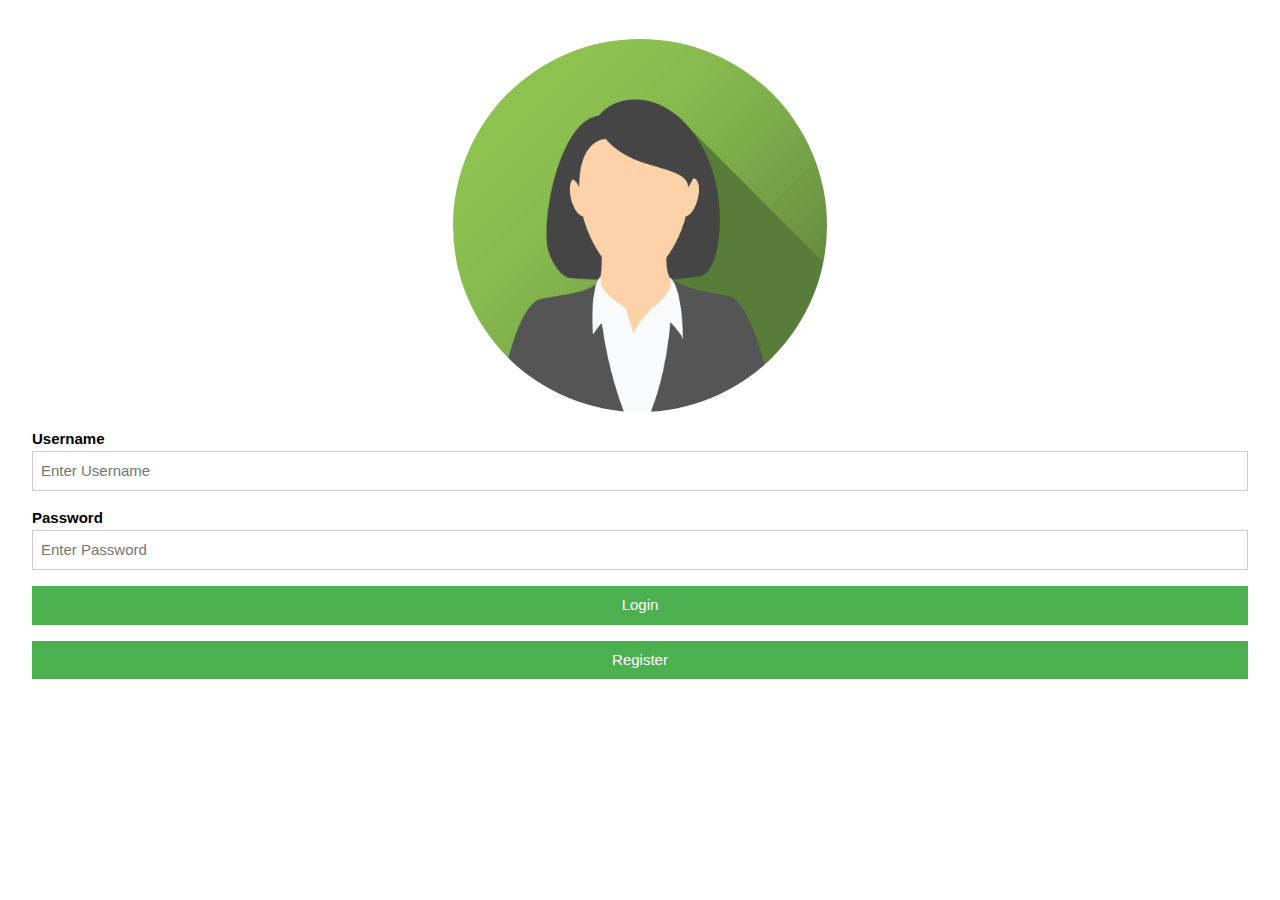
<file: proyecto_final/app/index.html>
<!DOCTYPE html>
  <title>COLEGIO SAN CARLOS</title><html>
  <meta charset="utf-8">
  <meta name="viewport" content="width=device-width, initial-scale=1">
  <link rel="stylesheet" href="https://www.w3schools.com/w3css/4/w3.css">
  <link rel="stylesheet" href="style.css">

<body id="application">
	<div id="normal">
		<div id="sidebar"></div>
		<div id="navbar"></div>
		<div id="body"></div>
	</div>

	<div id="login"></div>
</body>

<script type="module" src="main.js"></script>


</html>
</file>
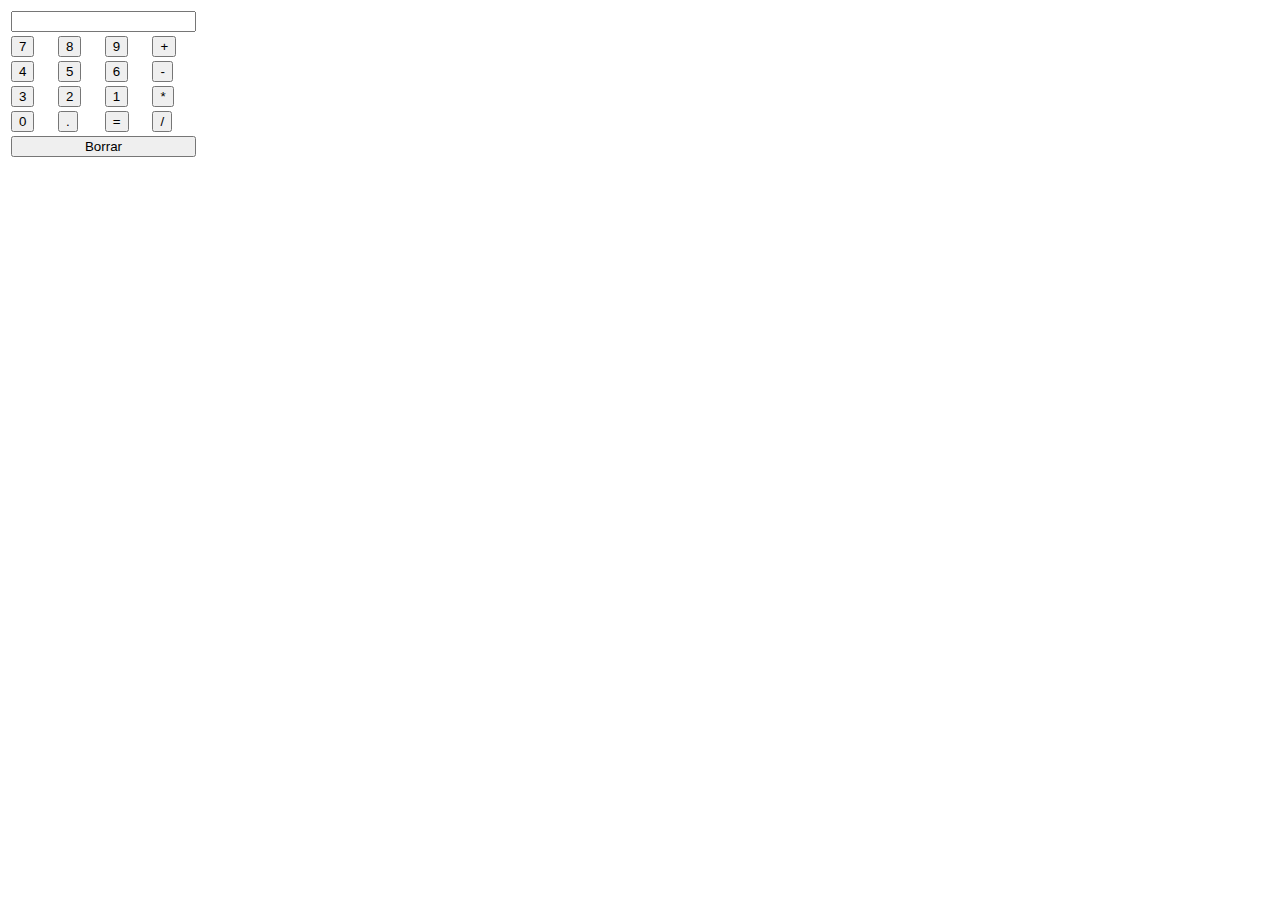
<file: tema-2/calculadora.html>
<!DOCTYPE html>
<html>
	<head>
		<meta charset="utf-8">
		<title>
			Plantilla base HTML mínima
		</title>
	</head>

	<body>
		<table>
		  <tr>
		 	<td colspan="4">
		  		<input type="text"></input>
		  	</td>	
		  </tr>	

		  <tr>
		    <td>
		    	<button>
		    		7
		    	</button>
		    </td>

		    <td>
		    	<button>
		    		8
		    	</button>
		    </td>

		    <td>
		    	<button>
		    		9
		    	</button>
		    </td>

		    <td>
		    	<button>
		    		+
		    	</button>
		    </td>
		  </tr>

		  <tr>
		    <td>
		    	<button>
		    		4
		    	</button>
		    </td>

		    <td>
		    	<button>
		    		5
		    	</button>
		    </td>

		    <td>
		    	<button>
		    		6
		    	</button>
		    </td>

		    <td>
		    	<button>
		    		-
		    	</button>
		    </td>
		  </tr>

		  <tr>
		    <td>
		    	<button>
		    		3
		    	</button>
		    </td>

		    <td>
		    	<button>
		    		2
		    	</button>
		    </td>

		    <td>
		    	<button>
		    		1
		    	</button>
		    </td>

		    <td>
		    	<button>
		    		*
		    	</button>
		    </td>
		  </tr>

		  <tr>
		    <td>
		    	<button>
		    		0
		    	</button>
		    </td>

		    <td>
		    	<button>
		    		.
		    	</button>
		    </td>

		    <td>
		    	<button>
		    		=
		    	</button>
		    </td>

		    <td>
		    	<button>
		    		/
		    	</button>
		    </td>
		  </tr>

		  <tr>
		  	<td colspan="4">
		  		<button style="width: 100%">
		  			Borrar
		  		</button>
		  	</td>
		  </tr>

		</table>

	</body>

</html>
</file>
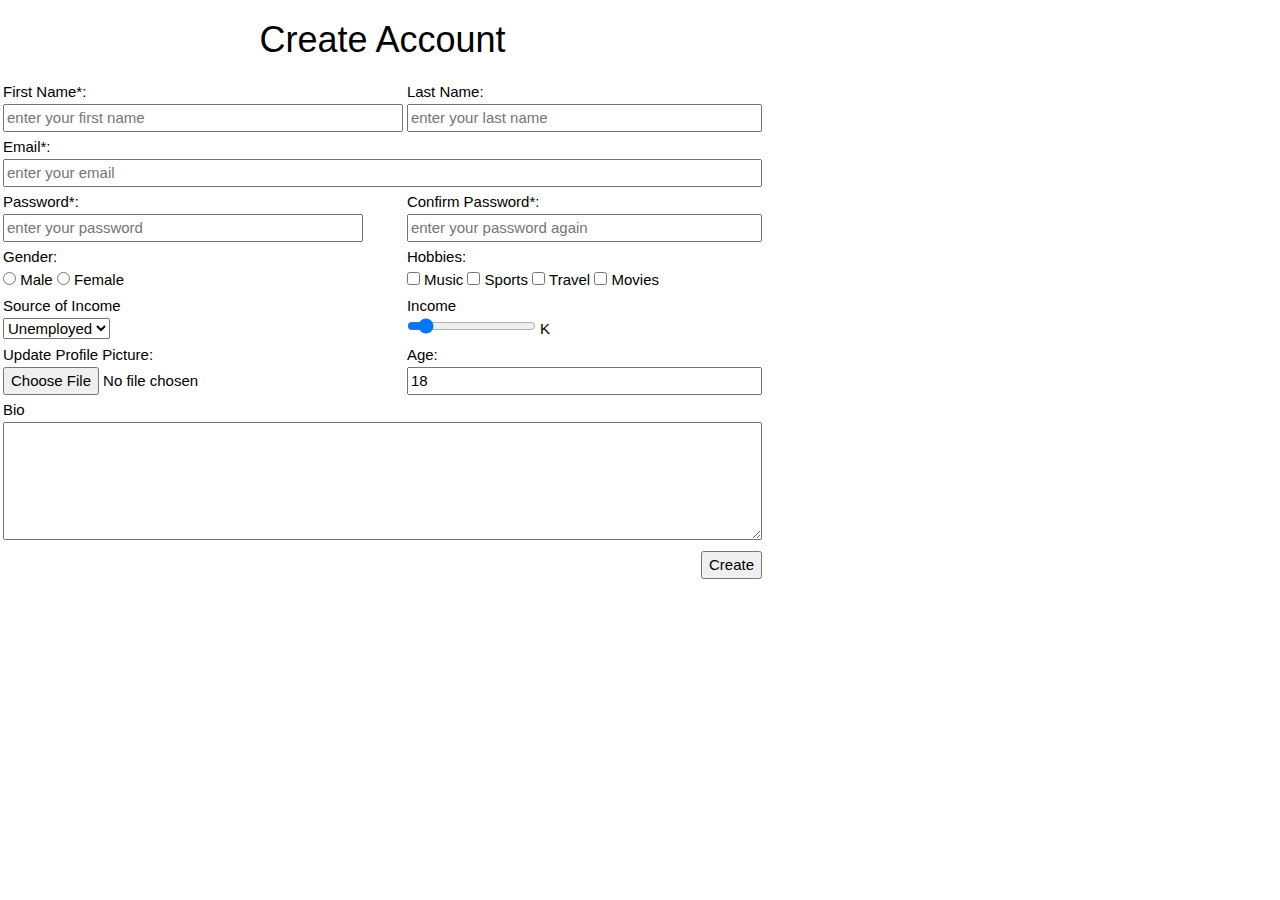
<file: tema-3/form_post.html>
<!DOCTYPE html>
<html>
	<head>
		<meta charset="utf-8">
		<title>Formulario POST</title>
		<link rel="stylesheet" href="https://www.w3schools.com/w3css/4/w3.css">
	</head>

	<body>

		<form action="form_post_server.php" method="POST" enctype="multipart/form-data">
			<table style="width: 20%">
				<tr>
					<td colspan="2">
						<h1 style="text-align:center">Create Account</h1>
					</td>
				</tr>


				<tr>
					<td>
						<label>First Name*:</label> <br>
						<input type="text" name="name" style="width: 100%" placeholder="enter your first name" required></input>
						<br>
					</td>

					<td>	
						<label>Last Name:</label><br>
						<input type="text" name="surname" style="width: 100%" placeholder="enter your last name"></input>
						<br>
					</td>
				</tr>

				<tr>
					<td colspan="2">
						<label>Email*:</label> <br>
						<input type="email" name="email" style="width: 100%" placeholder="enter your email" required></input>
						<br>
					</td>
				</tr>

				<tr>
					<td>
						<label>Password*:</label> <br>
						<input type="password" name="password" style="width: 90%" placeholder="enter your password" required></input>
					</td>
					<td>
						<label>Confirm Password*:</label> <br>
						<input type="password" name="password2" style="width: 100%" placeholder="enter your password again" required></input>
					</td>
				</tr>

				<tr>
					<td>
						<label>Gender:</label>
						<br>
						<input type="radio" id="male" name="gender" value="0">
						<label for="male">Male</label>
						<input type="radio" id="female" name="gender" value="1">
						<label for="female">Female</label>
						<br>
					</td>	

					<td>
						<label>Hobbies:</label>
						<br>
						<input type="checkbox" id="hobbie1" name="hobbie1" value="music">
						<label for="hobbie1">Music</label>
						<input type="checkbox" id="hobbie2" name="hobbie2" value="sports">
						<label for="hobbie2">Sports</label>
						<input type="checkbox" id="hobbie3" name="hobbie3" value="travel">
						<label for="hobbie3">Travel</label>
						<input type="checkbox" id="hobbie4" name="hobbie4" value="movies">
						<label for="hobbie4">Movies</label>
						<br>
					</td>

				<tr>
					<td>
						<label>Source of Income</label>
						<br>
						<select name="sourceIncome">
							<option value="0">Unemployed</option>
							<option value="1">Employed</option>
						</select>
					</td>

					<td>
						<label>Income</label>
						<br>
						<input type="range" id="income" name="income" value="20" min="0" max="200" step="10" oninput="x.value=parseInt(income.value)">
						<output name="x" for="income"></output> <label>K</label>
					</td>
				</tr>


				<tr>
					<td>
						<label>Update Profile Picture:</label> <br>
						 <input type="file" name="file" style="width: 90%" accept=".jpg,.png">
					</td>
					<td>
						<label>Age:</label> <br>
						<input type="number" name="age"  style="width: 100%" value="18">
					</td>
				</tr>


				<tr>
					<td colspan="2">
						<label>Bio</label>
						<br>
						<textarea name="opinion" cols="82" rows="5"></textarea>
					</td>
				</tr>

				<tr>
					<td colspan="2">
						<input type="submit" value="Create" style="float: right;"></input>
					</td>
				</tr>
			</table>
		</form>

	</body>
</html>
</file>
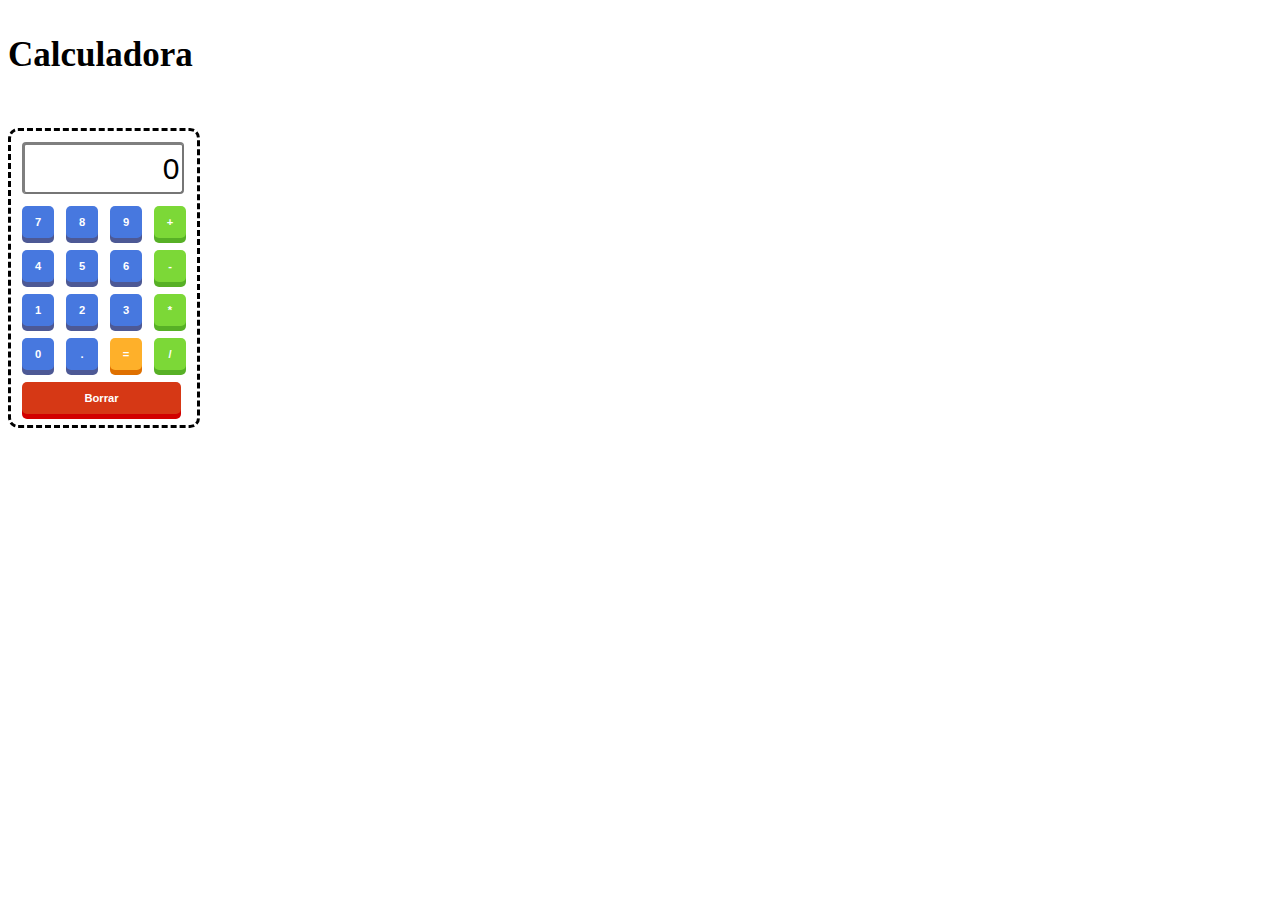
<file: tema-4/calc_w_css/calc_w_css.html>
<!DOCTYPE html>
<head>
    <meta charset="UTF-8">
    <meta name="viewport" content="width=device-width, initial-scale=1.0">

    <link href="style.css" rel="stylesheet">

    <title>Document</title>
</head>
<body>
	<p class="font-title">Calculadora</p>
	<br>
	<table class="table2" cellspacing="10">
        <tr>
            <td colspan="4">
                <input type="text" class="font-input style-input" value="0">
            </td>
        </tr>
        <tr>
            <td>
                <button class="blue-button font-button" >7</button>
            </td>
            <td>
                <button class="blue-button font-button" >8</button>
            </td>
            <td>
                <button class="blue-button font-button" >9</button>
            </td>
            <td>
                <button class="green-button font-button" >+</button>
            </td>
        </tr>
        <tr>
            <td>
                <button class="blue-button font-button" >4</button>
            </td>
            <td>
                <button class="blue-button font-button" >5</button>
            </td>
            <td>
                <button class="blue-button font-button" >6</button>
            </td>
            <td>
                <button class="green-button font-button" >-</button>
            </td>
        </tr>
        <tr>
            <td>
                <button class="blue-button font-button" >1</button>
            </td>
            <td>
                <button class="blue-button font-button" >2</button>
            </td>
            <td>
                <button class="blue-button font-button" >3</button>
            </td>
            <td>
                <button class="green-button font-button" >*</button>
            </td>
        </tr>
        <tr>
            <td>
                <button class="blue-button font-button" >0</button>
            </td>
            <td>
                <button class="blue-button font-button" >.</button>
            </td>
            <td>
                <button class="yellow-button font-button" >=</button>
            </td>
            <td>
                <button class="green-button font-button" >/</button>
            </td>
        </tr>
        <tr>
            <td colspan="4">
                <button class="red-button font-button">Borrar</button>
            </td>
        </tr>

    </table>

   
</body>


</html>
</file>
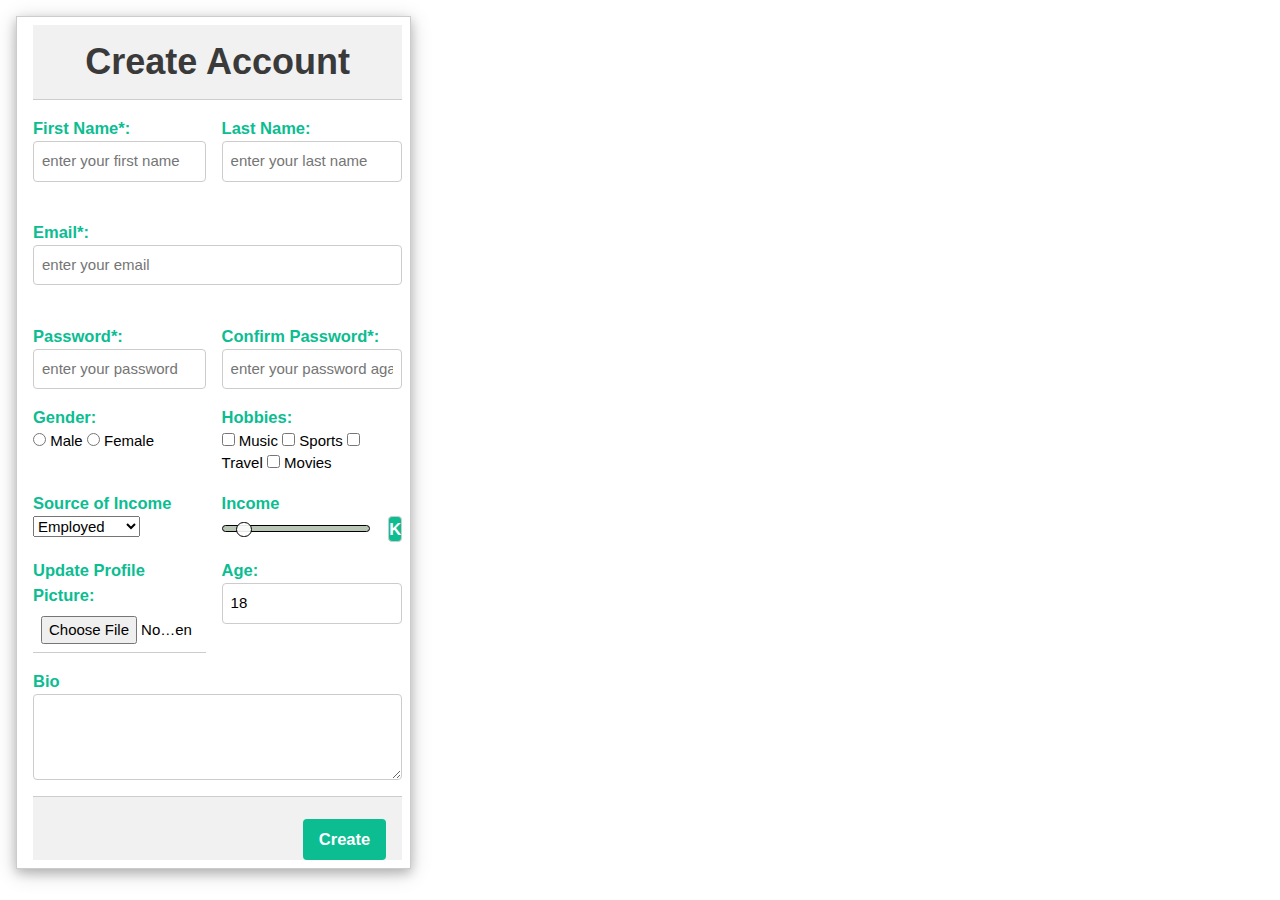
<file: tema-4/form_post_w_css/form_post_w_css.html>
<!DOCTYPE html>
<html>
	<head>
		<meta charset="utf-8">
		<meta name="viewport" content="width=device-width, initial-scale=1.0">
		<title>Formulario POST con CSS</title>
		<link rel="stylesheet" href="https://www.w3schools.com/w3css/4/w3.css">
		<link rel="stylesheet" href="style.css">
	</head>

	<body>

		<form action="form_post_server.php" method="POST" enctype="multipart/form-data">


		  <div class="w3-container w3-half w3-margin-top">

			<table class="w3-table w3-card-4 w3-border w3-mytable">
				<tr>
					<td colspan="2">
						<header class="w3-container w3-light-grey w3-center w3-border-bottom" >
  							<h1 class="w3-text-dark-grey w3-mytitlefont" >Create Account</h1>
						</header>
					</td>
				</tr>


				<tr>
					<td class="w3-mycolumn">
						<label class="w3-myinputfont">First Name*:</label> <br>
						<input type="text" name="name" class="w3-input w3-border w3-round" placeholder="enter your first name" required></input>
						<br>
					</td>

					<td>	
						<label class="w3-myinputfont">Last Name:</label><br>
						<input type="text" name="surname" class="w3-input w3-border w3-round" placeholder="enter your last name"></input>
						<br>
					</td>
				</tr>

				<tr>
					<td colspan="2">
						<label class="w3-myinputfont">Email*:</label> <br>
						<input type="email" name="email" class="w3-input w3-border w3-round" placeholder="enter your email" required></input>
						<br>
					</td>
				</tr>

				<tr>
					<td>
						<label class="w3-myinputfont">Password*:</label> <br>
						<input type="password" name="password" class="w3-input w3-border w3-round" placeholder="enter your password" required></input>
					</td>
					<td>
						<label class="w3-myinputfont">Confirm Password*:</label> <br>
						<input type="password" name="password2" class="w3-input w3-border w3-round" placeholder="enter your password again" required></input>
					</td>
				</tr>

				<tr>
					<td>
						<label class="w3-myinputfont">Gender:</label>
						<br>
						<input type="radio" id="male" name="gender" value="0">
						<label for="male">Male</label>
						<input type="radio" id="female" name="gender" value="1">
						<label for="female">Female</label>
						<br>
					</td>	

					<td>
						<label class="w3-myinputfont">Hobbies:</label>
						<br>
						<input type="checkbox" id="hobbie1" name="hobbie1" value="music">
						<label for="hobbie1">Music</label>
						<input type="checkbox" id="hobbie2" name="hobbie2" value="sports">
						<label for="hobbie2">Sports</label>
						<input type="checkbox" id="hobbie3" name="hobbie3" value="travel">
						<label for="hobbie3">Travel</label>
						<input type="checkbox" id="hobbie4" name="hobbie4" value="movies">
						<label for="hobbie4">Movies</label>
						<br>
					</td>
				<tr>


				<tr>
					<td>
						<label class="w3-myinputfont">Source of Income</label>
						<br>
						<select name="sourceIncome">
							<option value="0">Employed</option>
							<option value="1">Unemployed</option>
						</select>
					</td>

					<td>
						<label class="w3-myinputfont">Income</label>
						<br>
						<input type="range" id="income" name="income" value="20" min="0" max="200" step="10" class="w3-myslider" oninput="x.value=parseInt(income.value)">
						<label class="w3-mystylecontainer w3-border w3-round" ><output name="x" for="income"></output> K</label>
					</td>
				</tr>


				<tr>
					<td>
						<label class="w3-myinputfont">Update Profile Picture:</label> <br>
						 <input class="w3-input" type="file" name="file" accept=".jpg,.png">
					</td>
					<td>
						<label class="w3-myinputfont">Age:</label> <br>
						<input type="number" name="age"  class="w3-input w3-border w3-round" value="18">
					</td>
				</tr>

				<tr>
					<td colspan="2">
						<label class="w3-myinputfont">Bio</label>
						<br>
						<textarea name="opinion" cols="82" rows="3" class="w3-input w3-border w3-round"></textarea>
					</td>
				</tr>

				<tr>

				<tr>
					<td colspan="2">
						<header class="w3-container w3-light-grey w3-center w3-border-top" ><br>
  							<input type="submit" value="Create" class="w3-button w3-round w3-mystylecontainer" ></input>
						</header>
					</td>
				</tr>


			</table>
		  </div>
		</form>

	</body>
</html>
</file>
<file: proyecto_final/app/style.css>
table,td,th,tr
{
	border:1px solid black;
	border-collapse: collapse;
}

.w3-sidebar {
	
  width:200px;
}
</file>
<file: tema-4/calc_w_css/style.css>
.table2
{
	border: 3px solid black;
	border-radius: 10px; 
	border-style: dashed;
	width: 11%;

}

.font-title
{
	color:black;
	font-size:35px;
	font-weight:bold;

}


.font-button
{
	color:white;
	font-size:70%;
	font-weight:bold;
}

.font-input
{
	color:black;
	font-size:30px; 
	text-align: right;
}


.style-input
{
	width: 93%;
	height: 45px;

	border-radius: 4px;
	border-top-color: lightgrey;
	border-top-width: 3px;
	border-left-color: lightgrey;
	border-left-width: 3px;
}

.blue-button:hover
{
	background-color: blue;
}

.blue-button
{
	background-color: rgb(71,120,223);	

	width: 32px;
	height: 32px;
	align-self: right;

	border-radius: 5px;
	border-color:blue;
	border-style: none;

	box-shadow: 0px 5px rgb(77,89,149);
}

.red-button:hover
{
	background-color: red;
}


.red-button
{
	background-color:rgb(214,56,21);
	
	width: 97%;
	height: 32px;

	border-radius: 5px;
	border-color:red;	
	border-style: none;

	box-shadow: 0px 5px rgb(210,0,0);
}


.green-button:hover
{
	background-color: green;
}

.green-button
{
	background-color:rgb(124,216,55);

	width: 32px;
	height: 32px;

	border-radius: 5px;
	border-color:rgb(109,211,51);	
	border-style: none;

	box-shadow: 0px 5px rgb(87,176,38);

	align-items: right;
}

.yellow-button:hover
{
	background-color: yellow;
}

.yellow-button
{
	background-color:rgb(254,176,42);

	width: 32px;
	height: 32px;

	border-radius: 5px;
	border-color:orange;	
	border-style: none;

	box-shadow: 0px 5px rgb(223,112,0);
}
</file>
<file: tema-4/form_post_w_css/style.css>
.w3-mytable
{
  width: 65%;
}


.w3-myinputfont
{
	color:#0bbd91;
	font-weight: bold;
	font-family: Arial, Helvetica, sans-serif;
	font-size: 110%;
}

.w3-mytitlefont
{
	font-weight: bold;
	font-family: Arial, Helvetica, sans-serif;
}

.w3-mycolumn
{
	width: 50%;
}


.w3-mystylecontainer {

	color:white;
	background-color: #0bbd91;
	font-weight: bold;
	font-family: Arial, Helvetica, sans-serif;
	font-size: 110%;
	float: right;


}



.w3-myslider {
  width: 82%;
  margin: 4.2px 0;
  background-color: transparent;
  -webkit-appearance: none;
}




.w3-myslider:focus {
  outline: none;
}

.w3-myslider::-webkit-slider-runnable-track {
  background: #b9c6b6;
  border: 0.1px solid #010101;
  border-radius: 14.2px;
  width: 100%;
  height: 6.6px;
  cursor: pointer;
}

.w3-myslider::-webkit-slider-thumb {
  margin-top: -4.3px;
  width: 16px;
  height: 15px;
  background: rgba(255, 255, 255, 0.9);
  border: 0.9px solid #000000;
  border-radius: 50px;
  cursor: pointer;
  -webkit-appearance: none;
}

.w3-myslider:focus::-webkit-slider-runnable-track {
  background: #c9d3c7;
}

.w3-myslider::-moz-range-track {
  background: #b9c6b6;
  border: 0.1px solid #010101;
  border-radius: 14.2px;
  width: 100%;
  height: 6.6px;
  cursor: pointer;
}

.w3-myslider::-moz-range-thumb {
  width: 16px;
  height: 15px;
  background: rgba(255, 255, 255, 0.9);
  border: 0.9px solid #000000;
  border-radius: 50px;
  cursor: pointer;
}

.w3-myslider::-ms-track {
  background: transparent;
  border-color: transparent;
  border-width: 4.2px 0;
  color: transparent;
  width: 100%;
  height: 6.6px;
  cursor: pointer;
}

.w3-myslider::-ms-fill-lower {
  background: #a9b9a5;
  border: 0.1px solid #010101;
  border-radius: 28.4px;
}

.w3-myslider::-ms-fill-upper {
  background: #b9c6b6;
  border: 0.1px solid #010101;
  border-radius: 28.4px;
}

.w3-myslider::-ms-thumb {
  width: 16px;
  height: 15px;
  background: rgba(255, 255, 255, 0.9);
  border: 0.9px solid #000000;
  border-radius: 50px;
  cursor: pointer;
  margin-top: 0px;
  /*Needed to keep the Edge thumb centred*/
}

.w3-myslider:focus::-ms-fill-lower {
  background: #b9c6b6;
}

.w3-myslider:focus::-ms-fill-upper {
  background: #c9d3c7;
}
</file>
